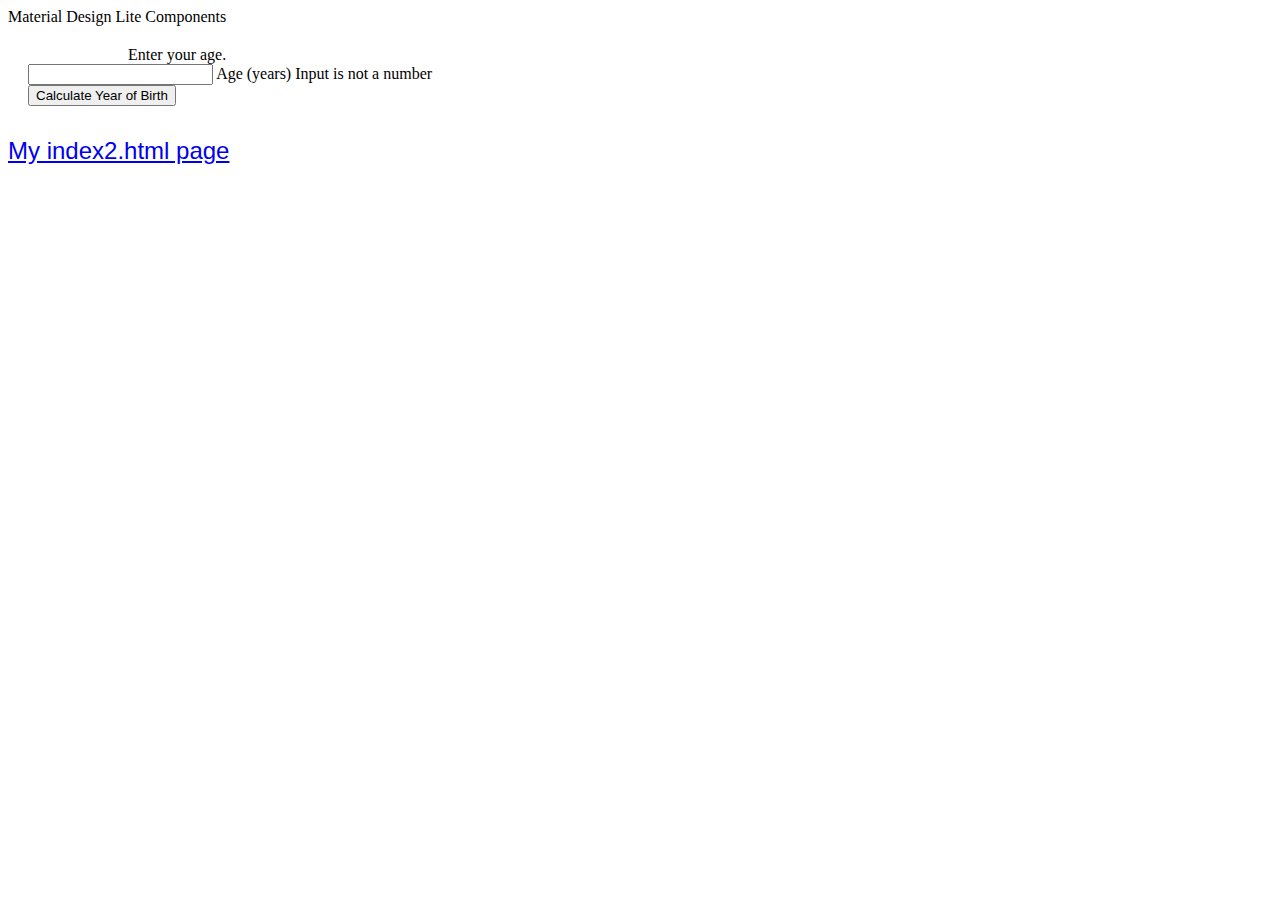
<file: index.html>
<!DOCTYPE html>
<html lang="en-ca">
  <head>
    <title>My first webpage with proper CSS</title>
    <meta charset="uft-8" />
    <meta name="description" content="My first webpage, with CSS" />
    <meta name="keywords" content="mths, ics2o" />
    <meta name="author" content="Claire Bedrossian" />
    <meta name="viewport" content="width=device-width, initial-scale=1.0" />
    <link rel="stylesheet" href="./css/style.css" />
    <link
      rel="stylesheet"
      href="https://fonts.googleapis.com/icon?family=Material+Icons"
    />
    <link
      rel="stylesheet"
      href="https://code.getmdl.io/1.3.0/material.yellow-pink.min.css"
    />
    <title>My first webpage, with MDL</title>
  </head>

  <body>
    <script defer src="https://code.getmdl.io/1.3.0/material.min.js"></script>
    <div class="mdl-layout mdl-js-layout mdl-layout">
      <header class="mdl-layout__header">
        <div class="mdl-layout__header-row">
          <span class="mdl-layout-title">Material Design Lite Components</span>
        </div>
      </header>
      <main class="mdl-layout__content">
        <div class="page-content" style="padding-left: 100px">
          Enter your age.
        </div>
        <form action="#">
          <div class="mdl-textfield mdl-js-textfield">
            <input
              class="mdl-textfield__input"
              type="text"
              pattern="[0-9]*"
              id="demo-input"
            />
            <label class="mdl-textfield__label" for="demo-input"
              >Age (years)</label
            >
            <span class="mdl-textfield__error">Input is not a number</span>
          </div>
        </form>
        <button
          class="mdl-button mdl-js-button mdl-button--raised mdl-js-ripple-effect mdl-button--accent"
        >
          Calculate Year of Birth
        </button>
      </main>
      <p>
        <a href="./index2.html">My index2.html page</a>
      </p>
    </div>
  </body>
</html>
</file>
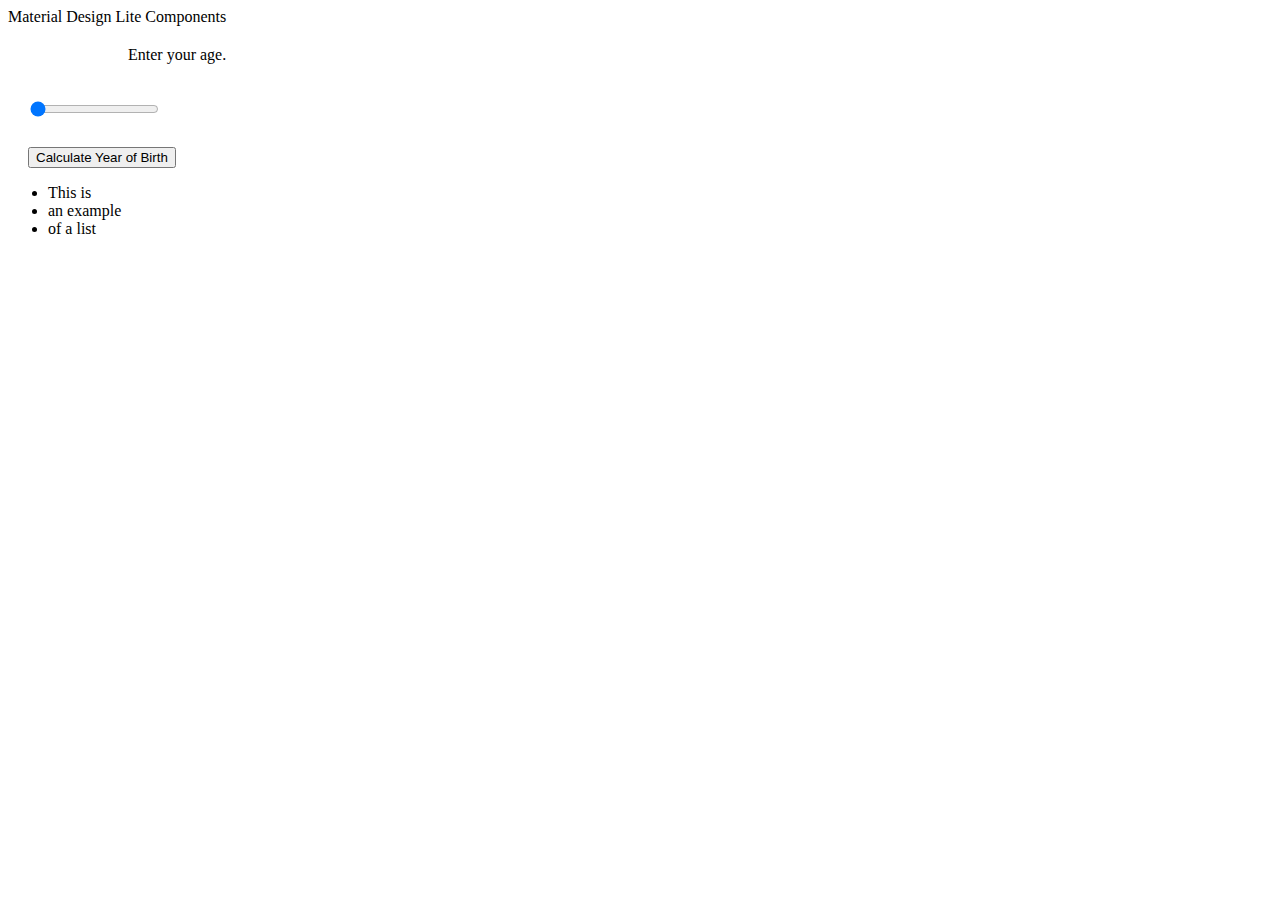
<file: index2.html>
<!DOCTYPE html>
<html lang="en-ca">
  <head>
    <title>My second webpage with proper MDL</title>
    <meta charset="uft-8" />
    <meta name="description" content="My first webpage, with CSS" />
    <meta name="keywords" content="mths, ics2o" />
    <meta name="author" content="Claire Bedrossian" />
    <meta name="viewport" content="width=device-width, initial-scale=1.0" />
    <link rel="stylesheet" href="./css/style2.css" />
    <link
      rel="stylesheet"
      href="https://fonts.googleapis.com/icon?family=Material+Icons"
    />
    <link
      rel="stylesheet"
      href="https://code.getmdl.io/1.3.0/material.amber-orange.min.css"
    />
    <title>My second webpage, with MDL</title>
  </head>

  <body>
    <script defer src="https://code.getmdl.io/1.3.0/material.min.js"></script>
    <div class="mdl-layout mdl-js-layout mdl-layout--fixed-header">
      <header class="mdl-layout__header">
        <div class="mdl-layout__header-row">
          <span class="mdl-layout-title">Material Design Lite Components</span>
        </div>
      </header>
      <main class="mdl-layout__content">
        <div class="page-content" style="padding-left: 100px">
          Enter your age.
        </div>
        <form action="#">
          <p>
            <input
              class="mdl-slider mdl-js-slider"
              type="range"
              min="0"
              max="100"
              value="0"
              tabindex="0"
            />
          </p>
        </form>
        <button
          class="mdl-button mdl-js-button mdl-button--raised mdl-js-ripple-effect mdl-button--accent"
        >
          Calculate Year of Birth
        </button>
      </main>
      <ul class="demo-list-item mdl-list">
        <li class="mdl-list__item">
          <span class="mdl-list__item-primary-content"> This is </span>
        </li>
        <li class="mdl-list__item">
          <span class="mdl-list__item-primary-content"> an example </span>
        </li>
        <li class="mdl-list__item">
          <span class="mdl-list__item-primary-content"> of a list </span>
        </li>
      </ul>
    </div>
  </body>
</html>
</file>
<file: css/style.css>
/* Created by: Claire Bedrossian
* Created on: Sep 2022
* This CSS file defines the style for index.html ICS2O-Unit1-05-HTML-CSS
*/

.mdl-layout__header-row {
  align-items: center;
  justify-content: center;
}

.mdl-layout__content {
  padding-left: 15pt;
  padding-right: 15pt;
  padding-top: 15pt;
}

/* Due to error in MDL : https://github.com/google/material-design-lite/issues/5281
*/
.mdl-ripple {
  background: #000;
  opacity: 0.001;
}

body {
  background-color: #fff;
}

p {
  color: white;
  font-family: Helvetica, Arial, sans-serif;
  font-size: 1.5rem;
  padding-top: 5pt;
}
</file>
<file: css/style2.css>
/* Created by: Claire Bedrossian
* Created on: Sep 2022
* This CSS file defines the style for index2.html ICS2O-Unit1-05-HTML-CSS
*/

.mdl-layout__header-row {
  align-items: center;
  justify-content: center;
}

.mdl-layout__content {
  padding-left: 15pt;
  padding-right: 15pt;
  padding-top: 15pt;
}

/* Due to error in MDL : https://github.com/google/material-design-lite/issues/5281
*/
.mdl-ripple {
  background: #000;
  opacity: 0.001;
}

body {
  background-color: #fff;
}

p {
  color: white;
  font-family: Helvetica, Arial, sans-serif;
  font-size: 1.5rem;
  padding-top: 5pt;
  width: 300px;
}

.demo-list-item {
  width: 300px;
}
</file>
